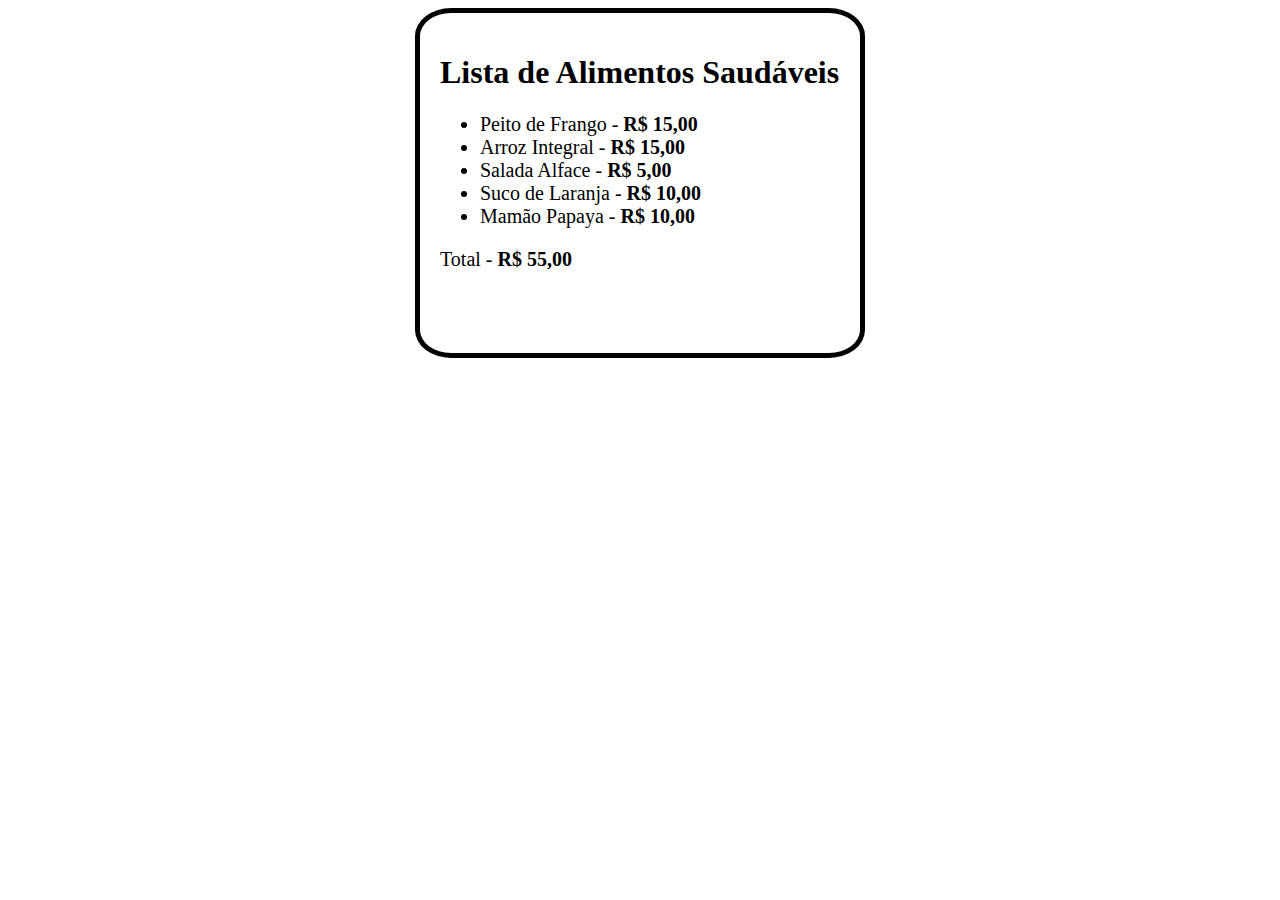
<file: desafios devquest/desafio-html-css-basico/Desafio #1/index.html>
<!DOCTYPE html>
<html lang="p-br">

    <head>
        <meta charset="UTF-8">
        <meta http-equiv="X-UA-Compatible" content="IE=edge">
        <meta name="viewport" content="width=device-width, initial-scale=1.0">
        <link rel="stylesheet" href="style.css">
        <title>Desafio #1</title>
    </head>

    <body>

        <div class="lista">

        <h1>Lista de Alimentos Saudáveis</h1>

            <ul>
                <li>Peito de Frango - <b>R$ 15,00</b> </li>
                <li>Arroz Integral - <b>R$ 15,00</b> </li>
                <li>Salada Alface - <b>R$ 5,00</b> </li>
                <li>Suco de Laranja - <b>R$ 10,00</b> </li>
                <li>Mamão Papaya - <b>R$ 10,00</b> </li>
                
            </ul>

            <p>Total - <b>R$ 55,00</b> </p>
        </div>

    </body>
</html>
</file>
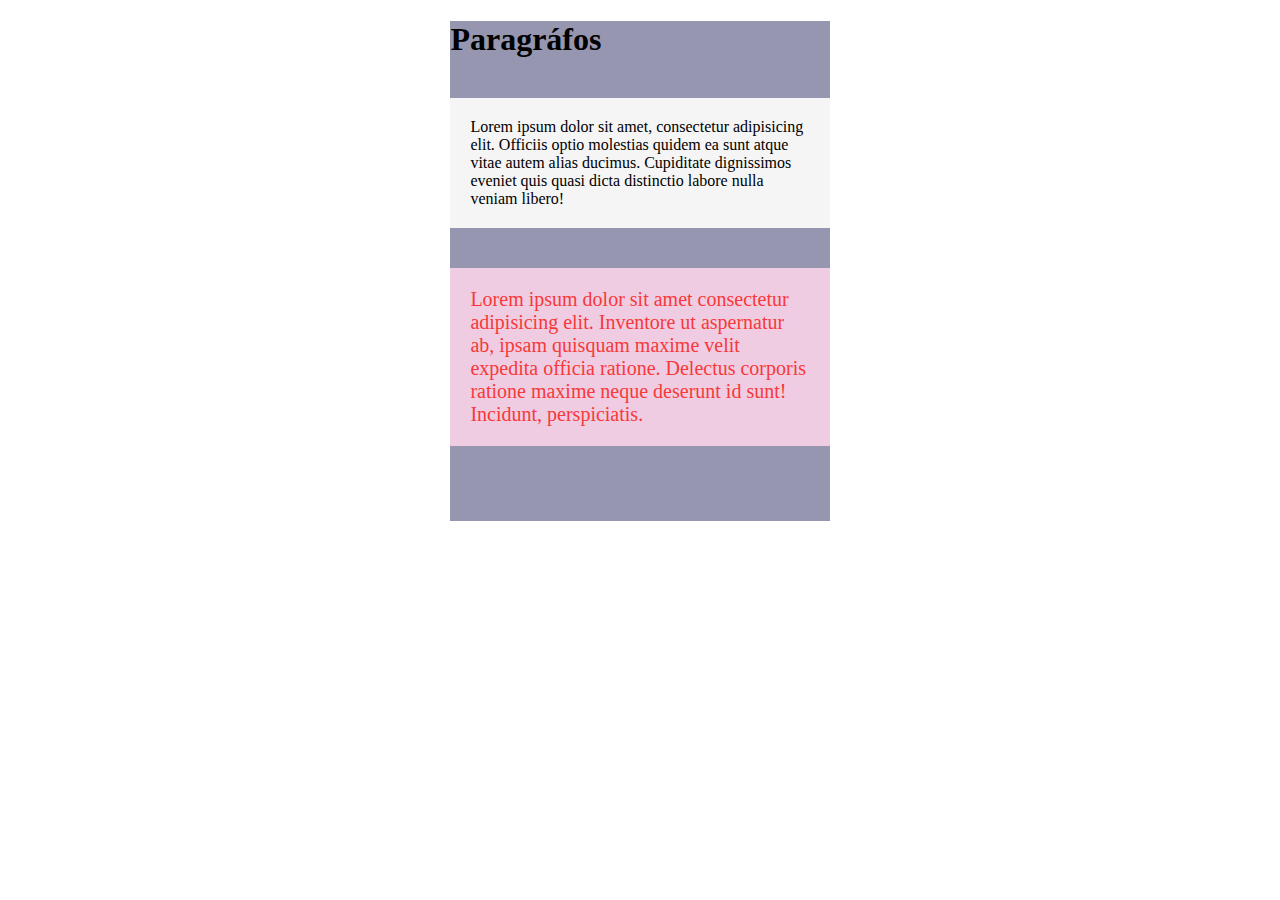
<file: desafios devquest/desafio-html-css-basico/Desafio #3/index.html>
<!DOCTYPE html>
<html lang="pt-br">

    <head>
        <meta charset="UTF-8">
        <meta http-equiv="X-UA-Compatible" content="IE=edge">
        <meta name="viewport" content="width=device-width, initial-scale=1.0">
        <link rel="stylesheet" href="style.css">
        <title>Desafio #3</title>
    </head>

    <body>
        <section>
            <h1>Paragráfos</h1>

            <div class="grupo">
            <p>Lorem ipsum dolor sit amet, consectetur adipisicing elit. Officiis optio molestias quidem ea sunt atque vitae autem alias ducimus. Cupiditate dignissimos eveniet quis quasi dicta distinctio labore nulla veniam libero!</p>
            </div>

            <div class="grupo-stylo">
            <p>Lorem ipsum dolor sit amet consectetur adipisicing elit. Inventore ut aspernatur ab, ipsam quisquam maxime velit expedita officia ratione. Delectus corporis ratione maxime neque deserunt id sunt! Incidunt, perspiciatis.</p>
            </div>
        </section>    
    </body>
</html>
</file>
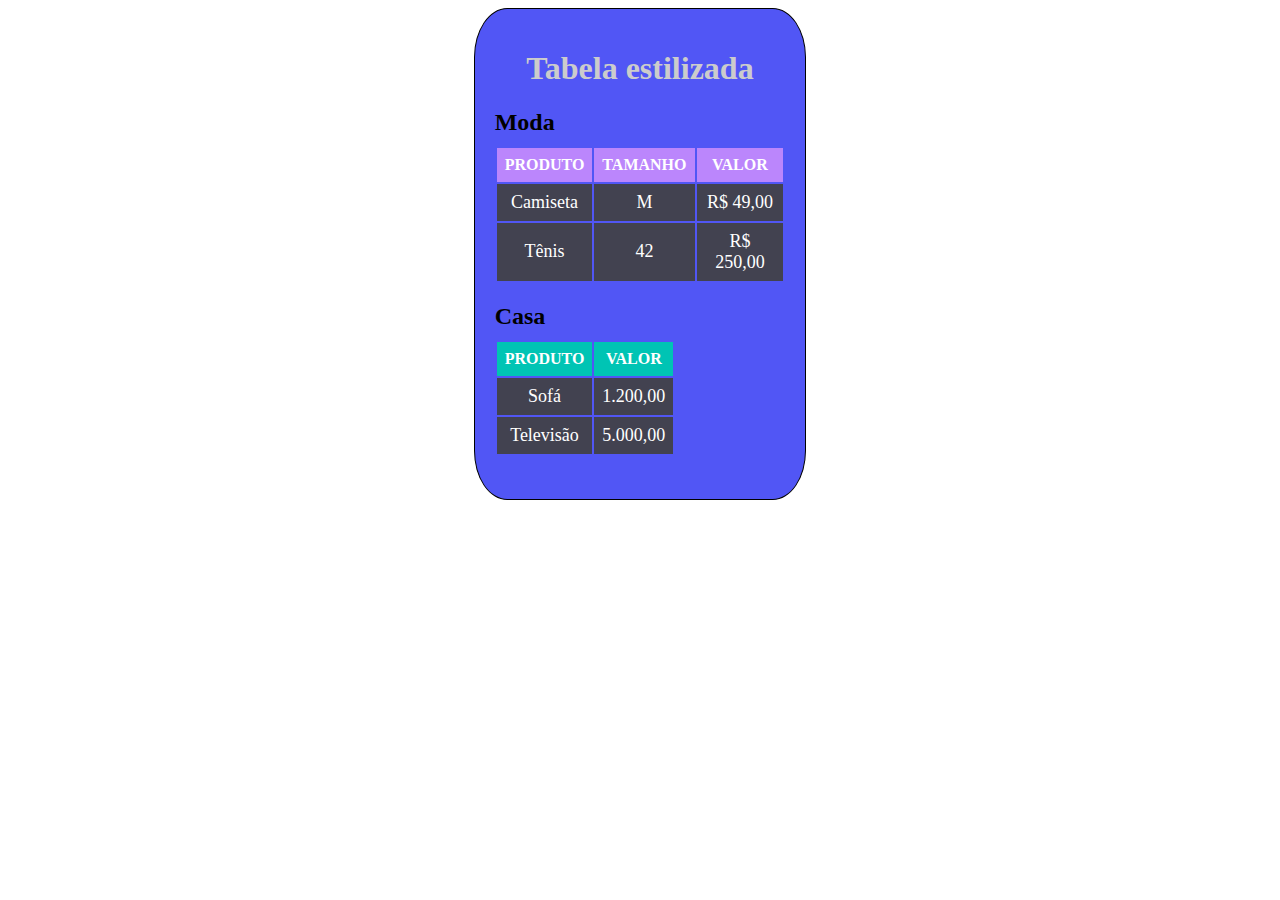
<file: desafios devquest/desafio-html-css-basico/Desafio #4/index.html>
<!DOCTYPE html>
<html lang="pt-br">

    <head>
        <meta charset="UTF-8">
        <meta http-equiv="X-UA-Compatible" content="IE=edge">
        <meta name="viewport" content="width=device-width, initial-scale=1.0">
        <link rel="stylesheet" href="style.css">
        <title>Desafio #4</title>
    </head>

    <section>
    <body>
        <h1>Tabela estilizada</h1>

        <h2>Moda</h2>
            <table>
                <tr class="moda-produtos">
                    <th>PRODUTO</th>
                    <th>TAMANHO</th>
                    <th>VALOR</th>
                </tr>
                <tr>
                    <td>Camiseta</td>
                    <td>M</td>
                    <td>R$ 49,00</td>
                </tr>
                <tr>
                    <td>Tênis</td>
                    <td>42</td>
                    <td>R$ 250,00</td>
                </tr>
            </table>

        <h2>Casa</h2>
            <table>
                <tr class="casa-produtos">
                    <th>PRODUTO</th>
                    <th>VALOR</th>
                </tr>
                <tr>
                    <td>Sofá</td>
                    <td>1.200,00</td>
                </tr>
                <tr>
                    <td>Televisão</td>
                    <td>5.000,00</td>
                </tr>
            </table>
            
    </body>
    </section>  
    
</html>
</file>
<file: desafios devquest/desafio-html-css-basico/Desafio #1/style.css>
ul , p{
    font-size: 20px;
}

.lista{
    width: 400px;
    height: 300px;
    margin: auto;
    padding: 20px;
    border: 5px solid #000;
    border-radius: 8%;
}
</file>
<file: desafios devquest/desafio-html-css-basico/Desafio #3/style.css>
section{
    margin: auto;
    width: 30%;
    height: 500px;
    background-color: #9696b0;
}

.grupo p{
    background-color:  #F5F5F5;
    padding: 20px;
    margin: 40px 0;
}

.grupo-stylo p{
    background-color: #F0CCE2;
    padding: 20px;
    font-size: 20px;
    color: #f73939;
}
</file>
<file: desafios devquest/desafio-html-css-basico/Desafio #4/style.css>
section{
    width: 23%;
    height: 450px;
    margin: auto;
    padding: 20px;
    border: 1px solid #000;
    border-radius: 10%;
    background-color: #5156f5;
}

h1{
    color: #ccc;
    text-align: center;
}

h2{
    margin-bottom: 10px;
}

table{
    color: #fff;
    text-align: center;
}

td{
    padding: 8px;
    font-size: 18px;
    background-color: #424250;
}

.moda-produtos th{
    padding: 8px;
    background-color: #BB86FC;
}

.casa-produtos th{
    padding: 8px;
    background-color: #00C4B4;
}
</file>
